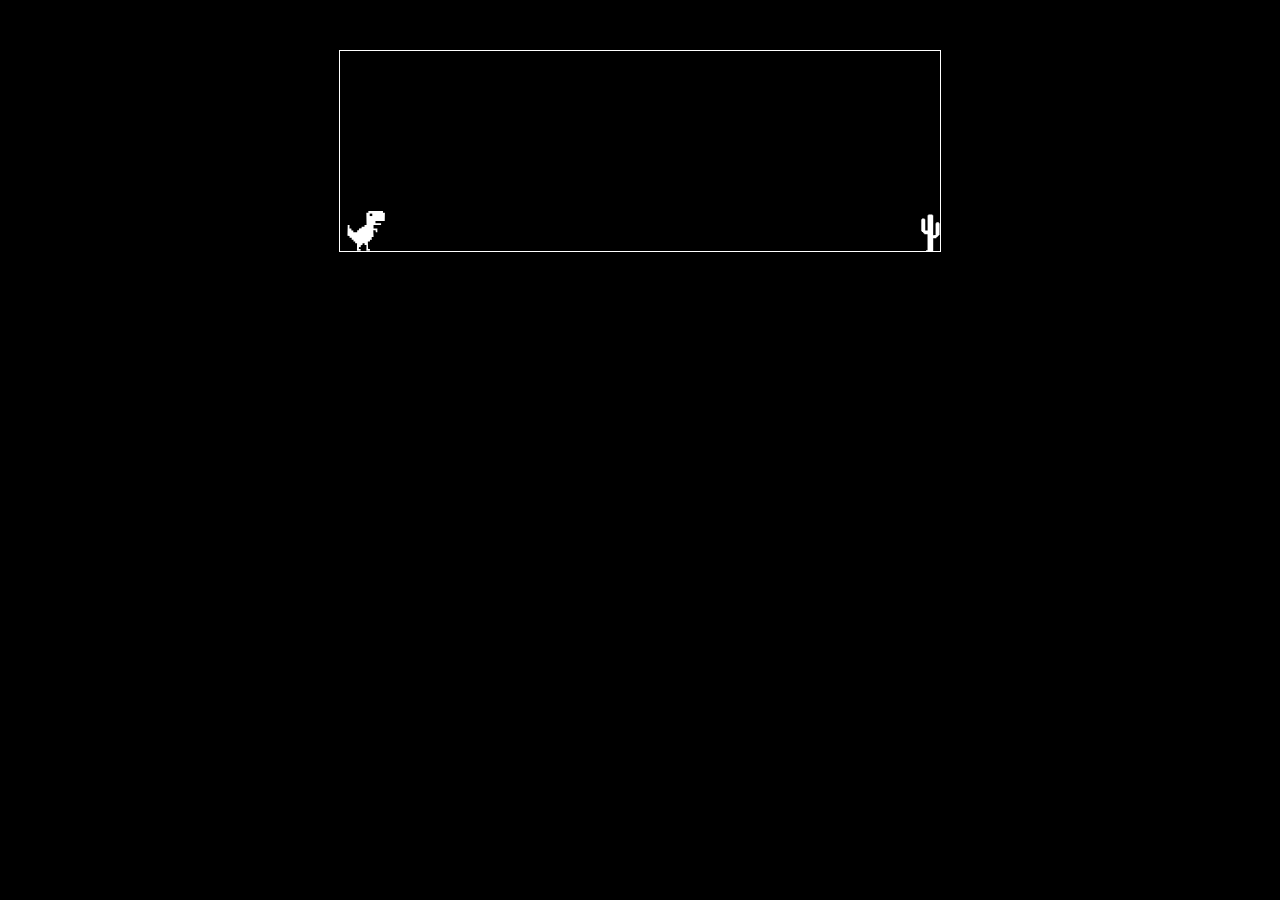
<file: index.html>
<!DOCTYPE html>
<html lang="en">
<head>
  <meta charset="UTF-8">
  <meta name="viewport" content="width=device-width, initial-scale=1.0">
  <title>Dino AI</title>
  <link rel="stylesheet" href="styles.css">
</head>
<body>
  <div id="game">
    <div id="dino">
      
    </div>
    <div id="cactus">

    </div>
  </div>
  <script src="scripts.js"></script>
</body>
</html>
</file>
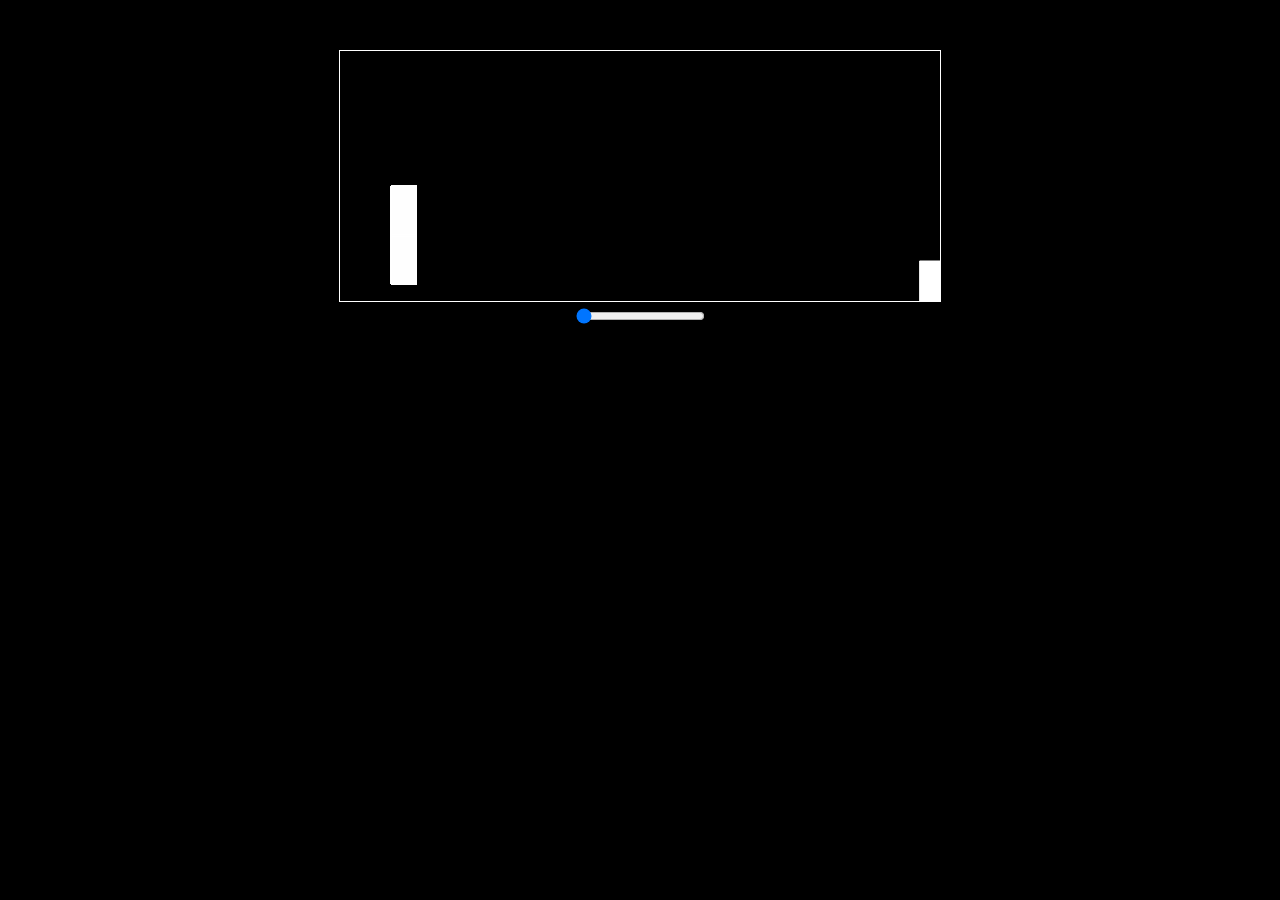
<file: game.html>
<!DOCTYPE html>
<html lang="en">
  <head>
    <meta charset="UTF-8" />
    <meta name="viewport" content="width=device-width, initial-scale=1.0" />
    <meta http-equiv="X-UA-Compatible" content="ie=edge" />
    <script src="lib/p5_1_4_1_min.js"></script>
    <script src="lib/tfjs_1_0_4_min.js"></script>
    <title>Dino NeuroEvolution</title>
    <link rel="stylesheet" href="style.css"/>
  </head>
  <body>
    <script src="dino.js"></script>
    <script src="cactus.js"></script>
    <script src="nn.js"></script>
    <script src="ga.js"></script>
    <script src="sketch.js"></script>
  </body>
</html>
</file>
<file: styles.css>
body {
  background-color: black;
  margin: 0;
  padding: 0;
}

#game {
  width: 600px;
  height: 200px;
  border: 1px solid white;
  margin: auto;
  margin-top: 50px;
  background-color: black;
}

#dino {
  width: 50px;
  height: 50px;
  background-image: url(assets/dino.svg);
  background-size: 50px 50px;
  position: relative;
  top: 150px;
}

.jump {
  animation: jump 0.3s linear;
}

@keyframes jump {
  0% {
    top: 150px;
  }
  15% {
    top: 135px;
  }
  35% {
    top: 115px;
  }
  45% {
    top: 100px;
  }
  50% {
    top: 80px;
  }
  50% {
    top: 90px;
  }
  65% {
    top: 100px;
  }
  75% {
    top: 120px;
  }
  85% {
    top: 135px;
  }
  100% {
    top: 150px;
  }
}

#cactus {
  width: 20px;
  height: 40px;
  position: relative;
  top: 110px;
  left: 580px;

  background-image: url(assets/cactus.svg);
  background-size: 20px 40px;

  animation: block 1.5s linear infinite;
}

@keyframes block {
  0% {
    left: 580px;
  }
  100% {
    left: 0px;
  }
}
</file>
<file: style.css>
body {
  background-color: black;
  margin: 0;
  padding: 0;
  text-align: center;
}

canvas {
  border: 1px solid white;
  margin: auto;
  margin-top: 50px;
  display: inline-block;
}
</file>
